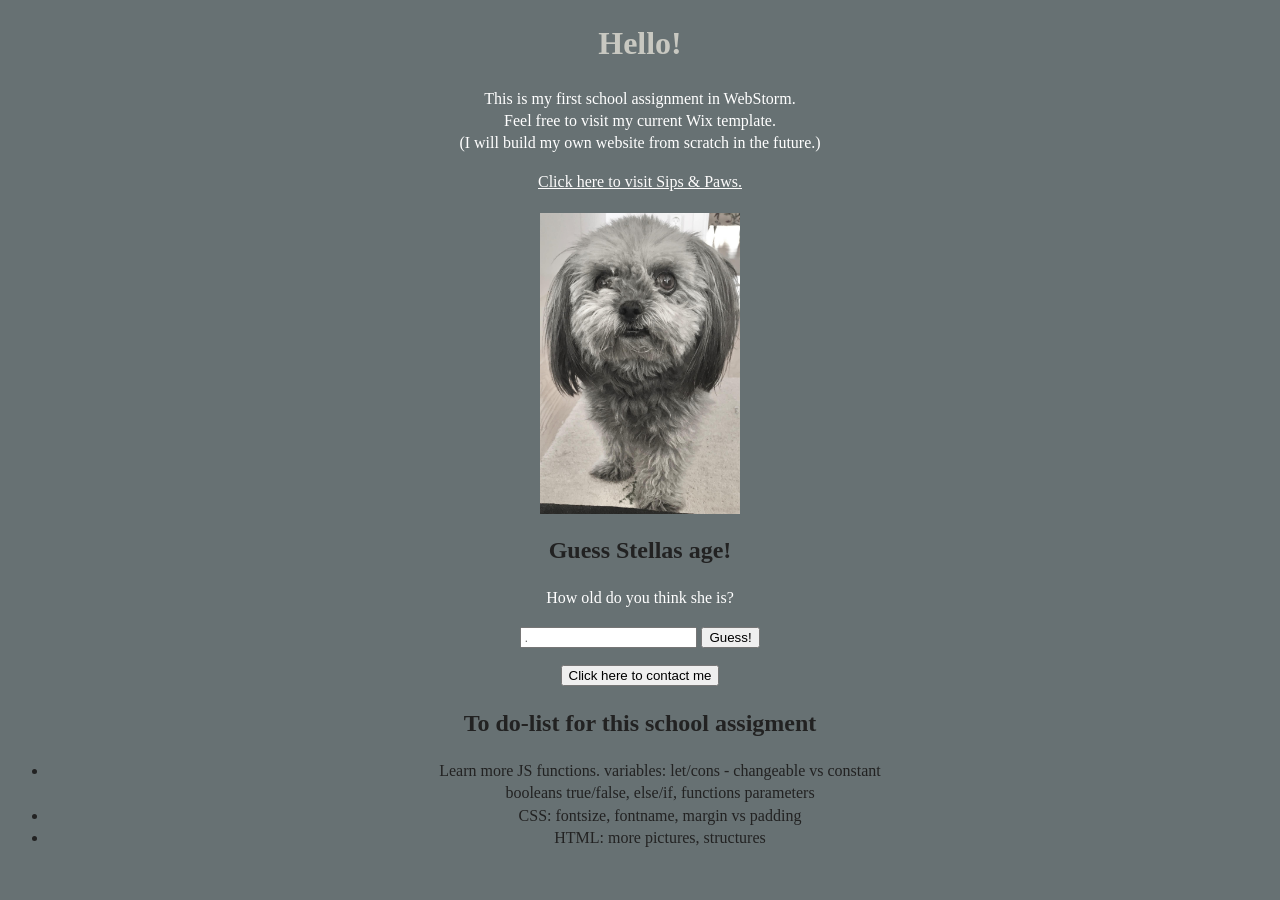
<file: index.html>
<!DOCTYPE html>
<html lang="sv">
<head>
  <meta charset="UTF-8">
  <title>Hello!</title>
  <link rel="stylesheet" href="css/style.css">
</head>
<body>

<!-- 1. Rubrik -->
<h1>Hello!</h1>

<!-- 2. Paragraf (text) -->
<p>This is my first school assignment in WebStorm.<br>
  Feel free to visit my current Wix template.<br>
  (I will build my own website from scratch in the future.)
</p>


<!-- 3. Länk -->
<a href="https://valentinamelanias.wixsite.com/sipsandpaws">Click here to visit Sips & Paws.</a>


<!-- 4. Bild -->
<img src="img/Stella1.jpg" alt="Min bild">

<!-- Minispel: Gissa Stellas ålder -->
<h2>Guess Stellas age!</h2>
<p>How old do you think she is?</p>

<input type="number" id="ageInput" placeholder=".">
<button onclick="guessAge()">Guess!</button>

<!-- Här visas resultatet om man gissat rätt eller fel -->
<p id="resultText"></p>


<!-- 5. Knapp -->
<button onclick="contactAlert()">Click here to contact me</button>
<script src="js/app.js"></script>


<h2>To do-list for this school assigment</h2>
<ul>
  <li>Learn more JS functions. variables: let/cons - changeable vs constant</li>
  booleans true/false, else/if, functions parameters
  <li>CSS: fontsize, fontname, margin vs padding</li>
  <li>HTML: more pictures, structures</li>
</ul>
</body>
</html>
</file>
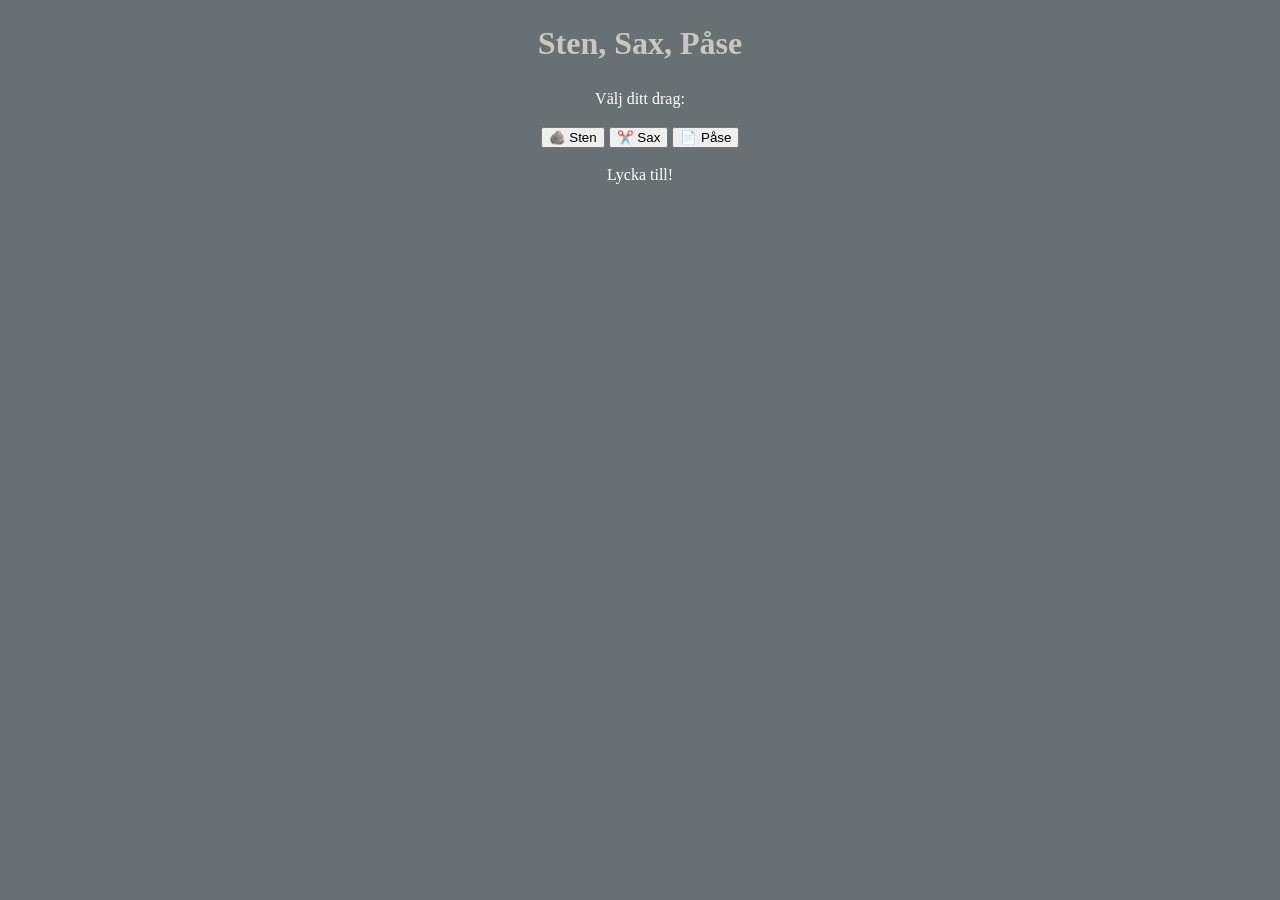
<file: indetx.html>
<!DOCTYPE html>
<html lang="sv">
<head>
  <meta charset="UTF-8">
  <title>Sten Sax Påse</title>
  <!-- Koppling till din design (CSS) -->
  <link rel="stylesheet" href="css/style.css">
</head>
<body>

<!-- Rubrik och knapparna man klickar på -->
<h1>Sten, Sax, Påse</h1>
<p>Välj ditt drag:</p>

<button id="sten">🪨 Sten</button>
<button id="sax">✂️ Sax</button>
<button id="pase">📄 Påse</button>

<!-- Rutan där vem som vann kommer visas -->
<div id="resultat">
  <p>Lycka till!</p>
</div>

<!-- Koppling till din kodlogik (JavaScript) längst ner i body -->
<script src="js/app.js"></script>

</body>
</html>
</file>
<file: css/style.css>
/*! HTML5 Boilerplate v9.0.1 | MIT License | https://html5boilerplate.com/ */

/* main.css 3.0.0 | MIT License | https://github.com/h5bp/main.css#readme */
/*
 * What follows is the result of much research on cross-browser styling.
 * Credit left inline and big thanks to Nicolas Gallagher, Jonathan Neal,
 * Kroc Camen, and the H5BP dev community and team.
 */

/* ==========================================================================
   Base styles: opinionated defaults
   ========================================================================== */

html {
  color: #222;
  font-size: 1em;
  line-height: 1.4;
}

/*
 * Remove text-shadow in selection highlight:
 * https://twitter.com/miketaylr/status/12228805301
 *
 * Customize the background color to match your design.
 */

::-moz-selection {
  background: #b3d4fc;
  text-shadow: none;
}

::selection {
  background: #b3d4fc;
  text-shadow: none;
}

/*
 * A better looking default horizontal rule
 */

hr {
  display: block;
  height: 1px;
  border: 0;
  border-top: 1px solid #ccc;
  margin: 1em 0;
  padding: 0;
}

/*
 * Remove the gap between audio, canvas, iframes,
 * images, videos and the bottom of their containers:
 * https://github.com/h5bp/html5-boilerplate/issues/440
 */

audio,
canvas,
iframe,
img,
svg,
video {
  vertical-align: middle;
}

/*
 * Remove default fieldset styles.
 */

fieldset {
  border: 0;
  margin: 0;
  padding: 0;
}

/*
 * Allow only vertical resizing of textareas.
 */

textarea {
  resize: vertical;
}

/* ==========================================================================
   Author's custom styles
   ========================================================================== */

/* ==========================================================================
   Helper classes
   ========================================================================== */

/*
 * Hide visually and from screen readers
 */

.hidden,
[hidden] {
  display: none !important;
}

/*
 * Hide only visually, but have it available for screen readers:
 * https://snook.ca/archives/html_and_css/hiding-content-for-accessibility
 *
 * 1. For long content, line feeds are not interpreted as spaces and small width
 *    causes content to wrap 1 word per line:
 *    https://medium.com/@jessebeach/beware-smushed-off-screen-accessible-text-5952a4c2cbfe
 */

.visually-hidden {
  border: 0;
  clip: rect(0, 0, 0, 0);
  height: 1px;
  margin: -1px;
  overflow: hidden;
  padding: 0;
  position: absolute;
  white-space: nowrap;
  width: 1px;
  /* 1 */
}

/*
 * Extends the .visually-hidden class to allow the element
 * to be focusable when navigated to via the keyboard:
 * https://www.drupal.org/node/897638
 */

.visually-hidden.focusable:active,
.visually-hidden.focusable:focus {
  clip: auto;
  height: auto;
  margin: 0;
  overflow: visible;
  position: static;
  white-space: inherit;
  width: auto;
}

/*
 * Hide visually and from screen readers, but maintain layout
 */

.invisible {
  visibility: hidden;
}

/*
 * Clearfix: contain floats
 *
 * The use of `table` rather than `block` is only necessary if using
 * `::before` to contain the top-margins of child elements.
 */

.clearfix::before,
.clearfix::after {
  content: "";
  display: table;
}

.clearfix::after {
  clear: both;
}

/* ==========================================================================
   EXAMPLE Media Queries for Responsive Design.
   These examples override the primary ('mobile first') styles.
   Modify as content requires.
   ========================================================================== */

@media only screen and (min-width: 35em) {
  /* Style adjustments for viewports that meet the condition */
}

@media print,
  (-webkit-min-device-pixel-ratio: 1.25),
  (min-resolution: 1.25dppx),
  (min-resolution: 120dpi) {
  /* Style adjustments for high resolution devices */
}

/* ==========================================================================
   Print styles.
   Inlined to avoid the additional HTTP request:
   https://www.phpied.com/delay-loading-your-print-css/
   ========================================================================== */

@media print {
  *,
  *::before,
  *::after {
    background: #fff !important;
    color: #000 !important;
    /* Black prints faster */
    box-shadow: none !important;
    text-shadow: none !important;
  }

  a,
  a:visited {
    text-decoration: underline;
  }

  a[href]::after {
    content: " (" attr(href) ")";
  }

  abbr[title]::after {
    content: " (" attr(title) ")";
  }

  /*
   * Don't show links that are fragment identifiers,
   * or use the `javascript:` pseudo protocol
   */
  a[href^="#"]::after,
  a[href^="javascript:"]::after {
    content: "";
  }

  pre {
    white-space: pre-wrap !important;
  }

  pre,
  blockquote {
    border: 1px solid #999;
    page-break-inside: avoid;
  }

  tr,
  img {
    page-break-inside: avoid;
  }

  p,
  h2,
  h3 {
    orphans: 3;
    widows: 3;
  }

  h2,
  h3 {
    page-break-after: avoid;
  }
}
body {
  background-color: #677173;
  text-align: center;
}

h1 {
  color: #c8c8c1;
}

p {
  color: white;
}

a {
  color: #fdfcfc;
}

img {
  width: 200px;
  height: auto;
  display: block;
  margin: 20px auto
}

/*
 i body: text-align center: centrerar allting
 nedanför

 auto:Gör att höjden anpassas automatiskt
så bilden inte blir skev.
img: bild som jag ladda upp
margin: ger lite luftrum, display block egen rad

h1 colour: header/rubrik
p colour: paragraf text
a colour: länk färg */
</file>
